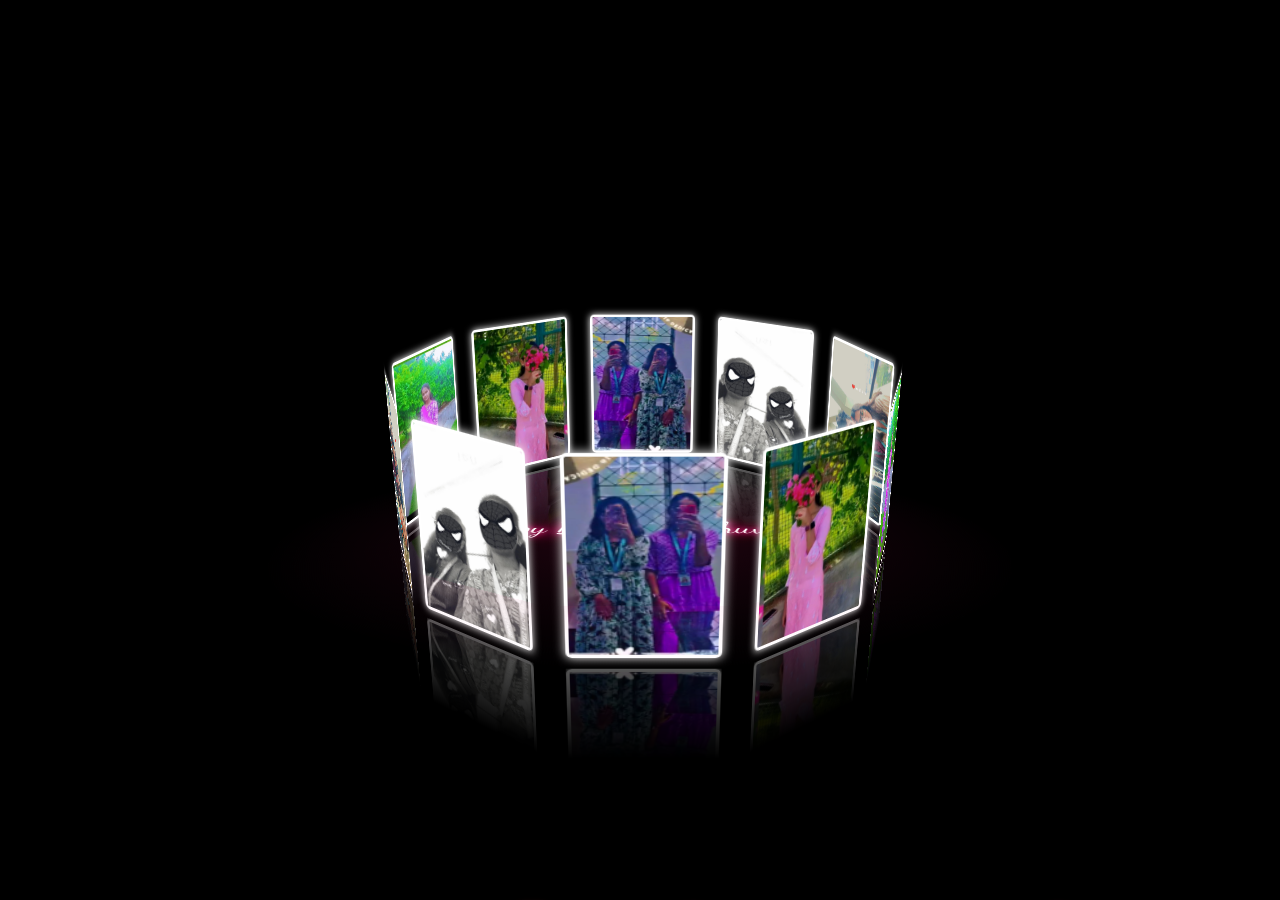
<file: love/index.html>
<!DOCTYPE html>
<html lang="en">
<head>
    <meta charset="UTF-8">
    <meta http-equiv="X-UA-Compatible" content="IE=edge">
    <meta name="viewport" content="width=device-width, initial-scale=1.0">
    <title>Happy Birthday Bhuvana! | Finale</title>
    <link rel="shortcut icon" href="https://www.palingit.com/favicon.ico" type="image/x-icon">
    <link rel="stylesheet" href="main.css">
    <link rel="preconnect" href="https://fonts.googleapis.com">
    <link rel="preconnect" href="https://fonts.gstatic.com" crossorigin>
    <link href="https://fonts.googleapis.com/css2?family=Dancing+Script&family=Pacifico&display=swap" rel="stylesheet">
</head>
<body>
    <div id="drag-container">
        <div id="spin-container">
            <!-- 10 Images for the 3D Carousel from the original repo -->
            <img src="../img/1.png" alt="">
            <img src="../img/2.png" alt="">
            <img src="../img/3.png" alt="">
            <img src="../img/4.png" alt="">
            <img src="../img/5.png" alt="">
            <img src="../img/1.png" alt="">
            <img src="../img/2.png" alt="">
            <img src="../img/3.png" alt="">
            <img src="../img/4.png" alt="">
            <img src="../img/5.png" alt="">
            <p>Happy Birthday Bhuvana</p>
        </div>
        <div id="ground"></div>
    </div>
    
    <div id="music-container"></div>
    
    <div id="canva">
        <canvas id="canvas"></canvas>
    </div>

    <script src="main.js"></script>

    <script>
        window.onload = function() {
            // Heart-Background Effect Canvas Logic
            const canvas = document.getElementById("canvas");
            const ctx = canvas.getContext("2d");
            canvas.width = window.innerWidth;
            canvas.height = window.innerHeight;

            function random(min, max) {
                return Math.random() * (max - min) + min;
            }

            function Heart(x, y) {
                this.x = x;
                this.y = y;
                this.size = random(8, 22);
                this.color = `hsl(${random(340, 360)}, 100%, 65%)`; // Vibrant heart color
                this.vy = random(-3, -1);
                this.opacity = 1;
            }

            Heart.prototype.draw = function () {
                ctx.save();
                ctx.globalAlpha = this.opacity;
                ctx.shadowBlur = 10;
                ctx.shadowColor = this.color;
                ctx.beginPath();
                ctx.moveTo(this.x, this.y);
                ctx.bezierCurveTo(this.x - this.size / 2, this.y - this.size / 2, this.x - this.size, this.y + this.size / 3, this.x, this.y + this.size);
                ctx.bezierCurveTo(this.x + this.size, this.y + this.size / 3, this.x + this.size / 2, this.y - this.size / 2, this.x, this.y);
                ctx.fillStyle = this.color;
                ctx.fill();
                ctx.restore();
            };

            Heart.prototype.update = function () {
                this.y += this.vy;
                this.opacity -= 0.003;
            };

            let hearts = [];

            function animate() {
                ctx.clearRect(0, 0, canvas.width, canvas.height);
                if (Math.random() < 0.3) { // Increased frequency
                    hearts.push(new Heart(random(0, canvas.width), canvas.height + 25));
                }

                hearts.forEach((heart, index) => {
                    heart.draw();
                    heart.update();
                    if (heart.opacity <= 0) {
                        hearts.splice(index, 1);
                    }
                });

                requestAnimationFrame(animate);
            }
            animate();

            window.addEventListener('resize', () => {
                canvas.width = window.innerWidth;
                canvas.height = window.innerHeight;
            });
        };
    </script>
</body>
</html>
</file>
<file: love/main.css>
@import url('https://fonts.googleapis.com/css2?family=Amita:wght@400;700&family=Pacifico&display=swap');

* {
    margin: 0;
    padding: 0;
  }
  
  html,
  body {
    height: 100%;
    touch-action: none; 
  }
  
  body {
    overflow: auto;
    display: flex;
    font-family: "Pacifico", sans-serif;
    background: #000000;
    perspective: 1000px;
    transform-style: preserve-3d;
  }
  
  #drag-container, #spin-container {
    position: relative;
    display: flex;
    margin: auto;
    transform-style: preserve-3d;
    transform: rotateX(-10deg);
    z-index: 100;
  }
  
  #drag-container img {
    transform-style: preserve-3d;
    position: absolute;
    left: 0;
    top: 0;
    width: 120px;
    height: 170px; 
    line-height: 200px;
    font-size: 50px;
    text-align: center;
    box-shadow: 0 0 8px #fff;
    -webkit-box-reflect: below 10px linear-gradient(transparent, transparent, #0005);
    border: 3px solid #fff;
    border-radius: 5px;
  }
  
  #drag-container img:hover {
    box-shadow: 0 0 15px #fffd;
    -webkit-box-reflect: below 10px linear-gradient(transparent, transparent, #0007);
  }
  
  #drag-container p {
    position: absolute;
    top: 100%;
    left: 50%;
    transform: translate(-50%,-50%) rotateX(90deg);
    color: #ffffff;
    text-shadow: 0 0 10px #ff217d, 0 0 20px #ff217d, 0 0 30px #ff217d;
    font-family: 'Dancing Script', cursive;
    font-size: clamp(1.2rem, 5vw, 2.5rem);
    animation: fadein ease 15s;
    white-space: nowrap;
  }

  @keyframes fadein {
      from { opacity:0; }
      to { opacity: 1; }
  }
  
  #ground {
    width: 900px;
    height: 900px;
    position: absolute;
    top: 100%;
    left: 50%;
    transform: translate(-50%,-50%) rotateX(90deg);
    background: -webkit-radial-gradient(center center, farthest-side , #ff217d22, transparent);
  }
  
  #music-container {
    position: absolute;
    top: 0;
    left: 0;
    display: none;
  }
  
  @keyframes spin {
    from { transform: rotateY(0deg); }
    to { transform: rotateY(360deg); }
  }
  
  @keyframes spinRevert {
    from { transform: rotateY(360deg); }
    to { transform: rotateY(0deg); }
  }

  #canvas {
    background-color:transparent;   
    position: fixed;
    top: 0;
    left: 0;
    width: 100vw;
    height: 100vh;
    z-index: 1;
  }

#canva {
    position: absolute;
    top: 0px;
    right: 0px;
    width: 100%;
    height: 100%;
    overflow: hidden;
    pointer-events: none;
}

@media screen and (max-width: 658px) {
  #drag-container img {
    width: 80px;
    height: 110px;
  }
  #drag-container p {
    font-size: 1.5rem;
    top: 110%;
  }
}
</file>
